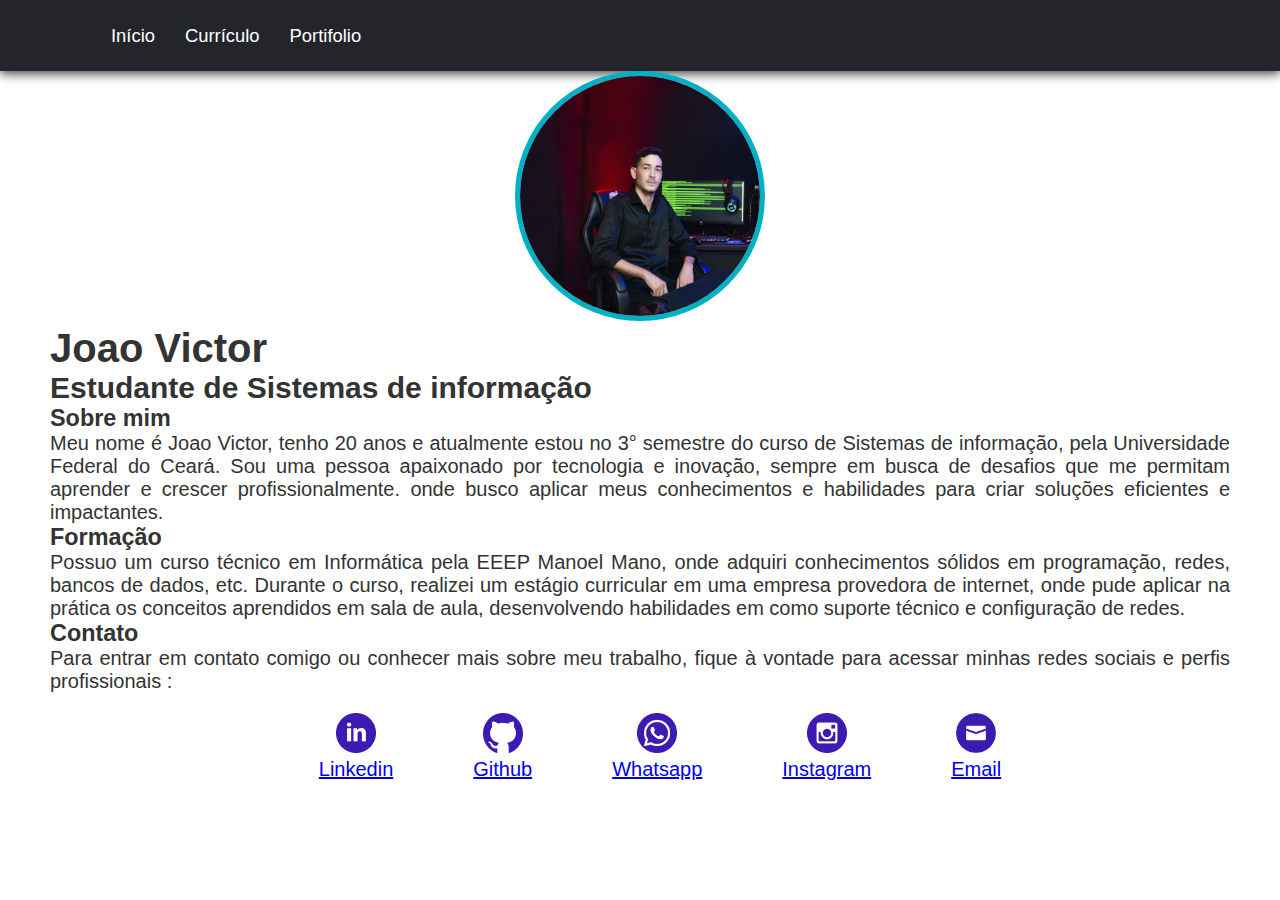
<file: index.html>
<!DOCTYPE html>


<head>
    <meta charset="UTF-8">
    <meta http-equiv="X-UA-Compatible" content="IE=edge">
    <meta name="viewport" content="width=device-width, initial-scale=1.0">
    <link rel="stylesheet" href="assets/css/style.css">
    <title>Joao Victor</title>
</head>

<body>
    
    <header>
        <nav class="nav-bar">
            <div class="nav-list">
                <ul>
                    <li class="nav-item"><a href="index.html" class="nav-link">Início</a></li>
                    <li class="nav-item"><a href="curriculo.html" class="nav-link">Currículo</a></li>
                    <li class="nav-item"><a href="portfolio.html" class="nav-link"> Portifolio</a></li>
                </ul>
            </div>
            

            <div class="mobile-menu-icon">
                <button onclick="menuShow()"><img class="icon" src="assets/img/menu_white_36dp.svg" alt=""></button>
            </div>
        </nav>
        <div class="mobile-menu">
            <ul>
                <li class="nav-item"><a href="index.html" class="nav-link">Início</a></li>
                    <li class="nav-item"><a href="curriculo.html" class="nav-link">Currículo</a></li>
                    <li class="nav-item"><a href="portfolio.html" class="nav-link"> Portifolio</a></li>

            </ul>
        </div>
    </header>

    <script src="assets/js/script.js"></script>
    <div class="center" > 
      <img  id ="img_redonda" src="assets/img/Joao.png" >
    
       </div>
       <div class="container">
       <h1>Joao Victor</h1>
       <h2>Estudante de Sistemas de informação</h2>
    </header>
    <main>
        <section>
            <h3>Sobre mim</h3>
            <p> Meu nome é Joao Victor, tenho 20 anos e atualmente estou no 3° semestre do curso de Sistemas de informação, pela Universidade Federal do Ceará. Sou uma pessoa apaixonado por tecnologia e inovação,
                 sempre em busca de desafios que me permitam aprender e crescer profissionalmente. onde busco aplicar meus conhecimentos e habilidades para criar soluções eficientes e impactantes.

            </p>
        </section>
        <section>
            <h3>Formação</h3>
            <p> Possuo um curso técnico em Informática pela EEEP Manoel Mano, onde adquiri conhecimentos sólidos em programação, redes, bancos de dados, etc.
                Durante o curso, realizei um estágio curricular em uma empresa provedora de internet, onde pude aplicar na prática os conceitos aprendidos em sala de aula, desenvolvendo habilidades em  como suporte técnico e configuração de redes.</p>
        </section>
        <section>
            <h3>Contato</h3>
            <p> Para entrar em contato comigo ou conhecer mais sobre meu trabalho, fique à vontade para acessar minhas redes sociais e perfis profissionais :</p>
        </section>
    </main>
    <footer>
        <a>
            <a href="https://www.linkedin.com/in/jo%C3%A3o-victor-736159219/" target="_blank" rel="noopener noreferrer">
            <img src="assets/img/linkedin.png" height="40px" width="40"></img>
            <p>Linkedin</p>
        </a>
        <a>
            <a href="https://github.com/grupodelabsoft" target="_blank" rel="noopener noreferrer">
            <img src="assets/img/github.png" height="40px" width="40"></img>
            <p>Github</p>
        </a>
        <a>
            <a href="https://wa.me/+5588993779524?text=" target="_blank" rel="noopener noreferrer" >
            <img src="assets/img/whats.png" height="40px" width="40"></img>
            <p>Whatsapp</p>
        </a>
        <a>
            <a href="https://www.instagram.com/jovi_pto/" target="_blank" rel="noopener noreferrer">
            <img src="assets/img/insta.png" height="40px" width="40"></img>
            <p>Instagram</p>
        </a>
        
        <a>
            <a href="mailto:joaovictorr60@gmail.com" target="_blank" rel="noopener noreferrer">
            <img src="assets/img/email.png" height="40px" width="40"></img>
            <p>Email</p>
        </a>
    </footer> </div>
</div>
</body>


</html>
</file>
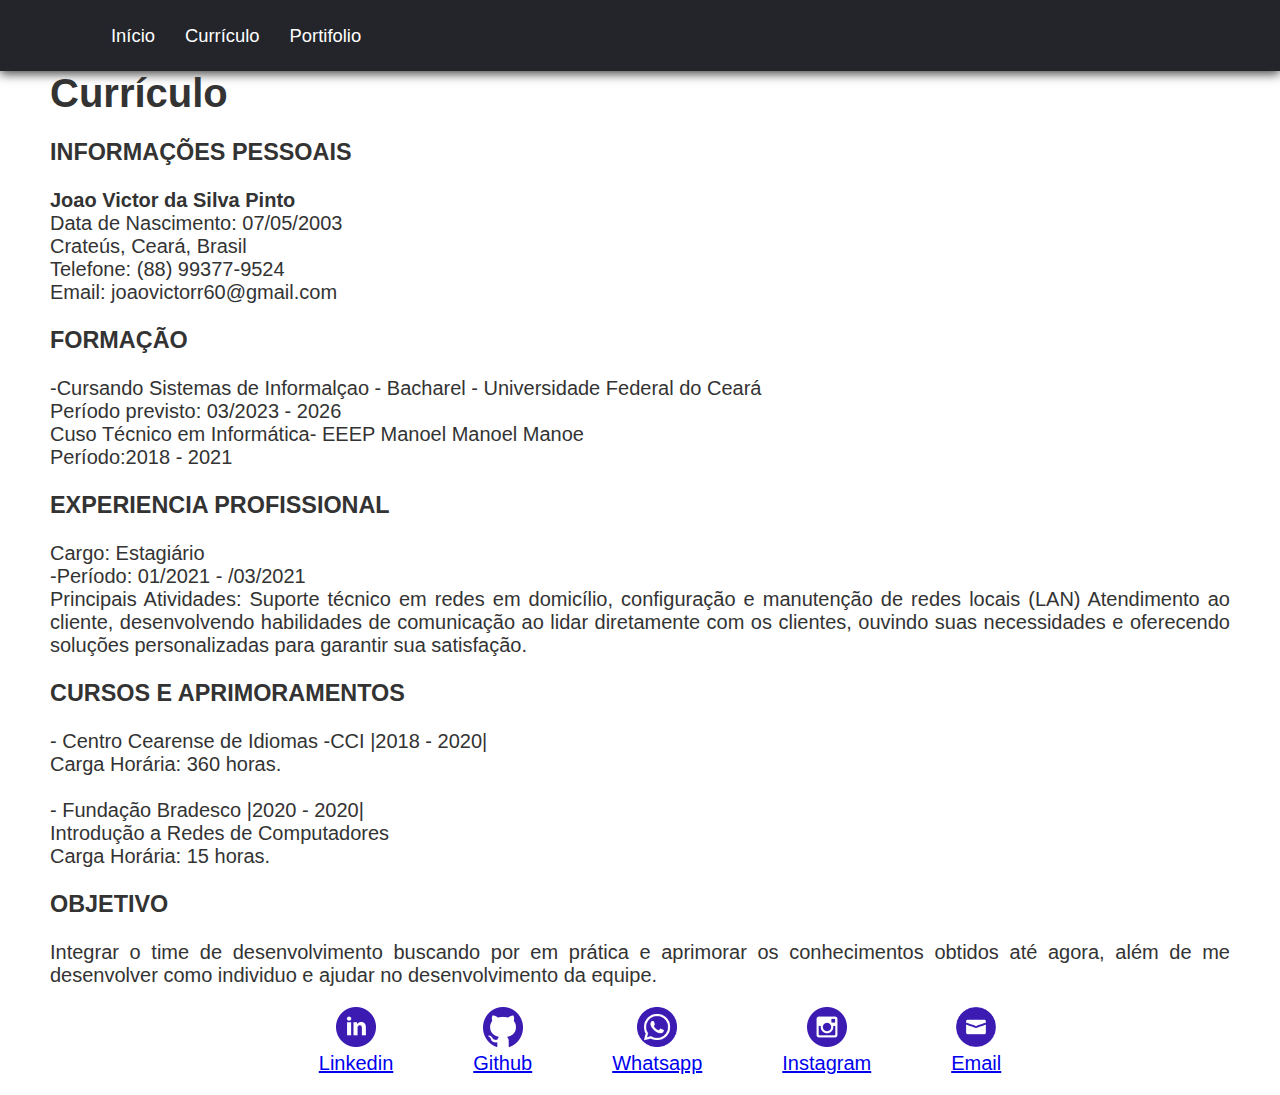
<file: curriculo.html>
<!DOCTYPE html>


<head>
    <meta charset="UTF-8">
    <meta http-equiv="X-UA-Compatible" content="IE=edge">
    <meta name="viewport" content="width=device-width, initial-scale=1.0">
    <link rel="stylesheet" href="assets/css/style.css">
    <title>Joao Victor</title>
</head>

<body>
    
    <header>
        <nav class="nav-bar">
            <div class="nav-list">
                <ul>
                    <li class="nav-item"><a href="index.html" class="nav-link">Início</a></li>
                    <li class="nav-item"><a href="curriculo.html" class="nav-link">Currículo</a></li>
                    <li class="nav-item"><a href="portfolio.html" class="nav-link"> Portifolio</a></li>
                </ul>
            </div>
            

            <div class="mobile-menu-icon">
                <button onclick="menuShow()"><img class="icon" src="assets/img/menu_white_36dp.svg" alt=""></button>
            </div>
        </nav>
        <div class="mobile-menu">
            <ul>
                <li class="nav-item"><a href="index.html" class="nav-link">Início</a></li>
                    <li class="nav-item"><a href="curriculo.html" class="nav-link">Currículo</a></li>
                    <li class="nav-item"><a href="portfolio.html" class="nav-link"> Portifolio</a></li>

            </ul>
        </div>
    </header>

    <script src="assets/js/script.js"></script>
    <div class="center" > 
       </div>
       <div class="container">
       



    </header>
    <main>
        <h1>Currículo</h1><br>
        <h3>INFORMAÇÕES PESSOAIS</h3><br>
        <p> </p>
        <h4>Joao Victor da Silva Pinto</h4>
        <p>Data de Nascimento: 07/05/2003 </p>
        <p>Crateús, Ceará, Brasil</p>
        <p>Telefone: (88) 99377-9524</p>
        <p>Email: joaovictorr60@gmail.com</p><br>
        <h3>FORMAÇÃO</h3><br>
        <P>-Cursando Sistemas de Informalçao - Bacharel - Universidade Federal do Ceará</P>
        <p>Período previsto: 03/2023 - 2026</p>
        <p>Cuso Técnico em Informática- EEEP Manoel Manoel Manoe</p>
        <p>Período:2018 - 2021</p><br>
        <h3>EXPERIENCIA PROFISSIONAL</h3><br>
        <p>Cargo: Estagiário</p>
        <p>-Período: 01/2021 - /03/2021</p>
        <p>Principais Atividades: Suporte técnico em redes em domicílio, configuração e manutenção de redes locais (LAN)
         Atendimento ao cliente, desenvolvendo habilidades de comunicação ao lidar diretamente com os clientes, ouvindo suas
          necessidades e oferecendo soluções personalizadas para garantir sua satisfação. </p><br>
          <h3>CURSOS E APRIMORAMENTOS</h3><br>
          <P>- Centro Cearense de Idiomas -CCI |2018 - 2020|</P>
          <p>Carga Horária: 360 horas.</p><br>
          <p>- Fundação Bradesco |2020 - 2020|</p>
          <p>Introdução a Redes de Computadores</p>
          <p>Carga Horária: 15 horas.</p>
          <br>
          <h3>OBJETIVO</h3><br>
          <p>Integrar o time de desenvolvimento buscando por em prática e aprimorar os
            conhecimentos obtidos até agora, além de me desenvolver como individuo e ajudar no
            desenvolvimento da equipe.
            </p>


    </main>
    <footer>
        <a>
            <a href="https://www.linkedin.com/in/jo%C3%A3o-victor-736159219/" target="_blank" rel="noopener noreferrer">
            <img src="assets/img/linkedin.png" height="40px" width="40"></img>
            <p>Linkedin</p>
        </a>
        <a>
            <a href="https://github.com/grupodelabsoft" target="_blank" rel="noopener noreferrer">
            <img src="assets/img/github.png" height="40px" width="40"></img>
            <p>Github</p>
        </a>
        <a>
            <a href="https://wa.me/+5588993779524?text=" target="_blank" rel="noopener noreferrer" >
            <img src="assets/img/whats.png" height="40px" width="40"></img>
            <p>Whatsapp</p>
        </a>
        
        <a>
            <a href="https://www.instagram.com/jovi_pto/" target="_blank" rel="noopener noreferrer">
            <img src="assets/img/insta.png" height="40px" width="40"></img>
            <p>Instagram</p>
        </a>
        <a>
            <a href="mailto:joaovictorr60@gmail.com" target="_blank" rel="noopener noreferrer">
            <img src="assets/img/email.png" height="40px" width="40"></img>
            <p>Email</p>
        </a>
    </footer> </div>
</div>
</body>


</html>
</file>
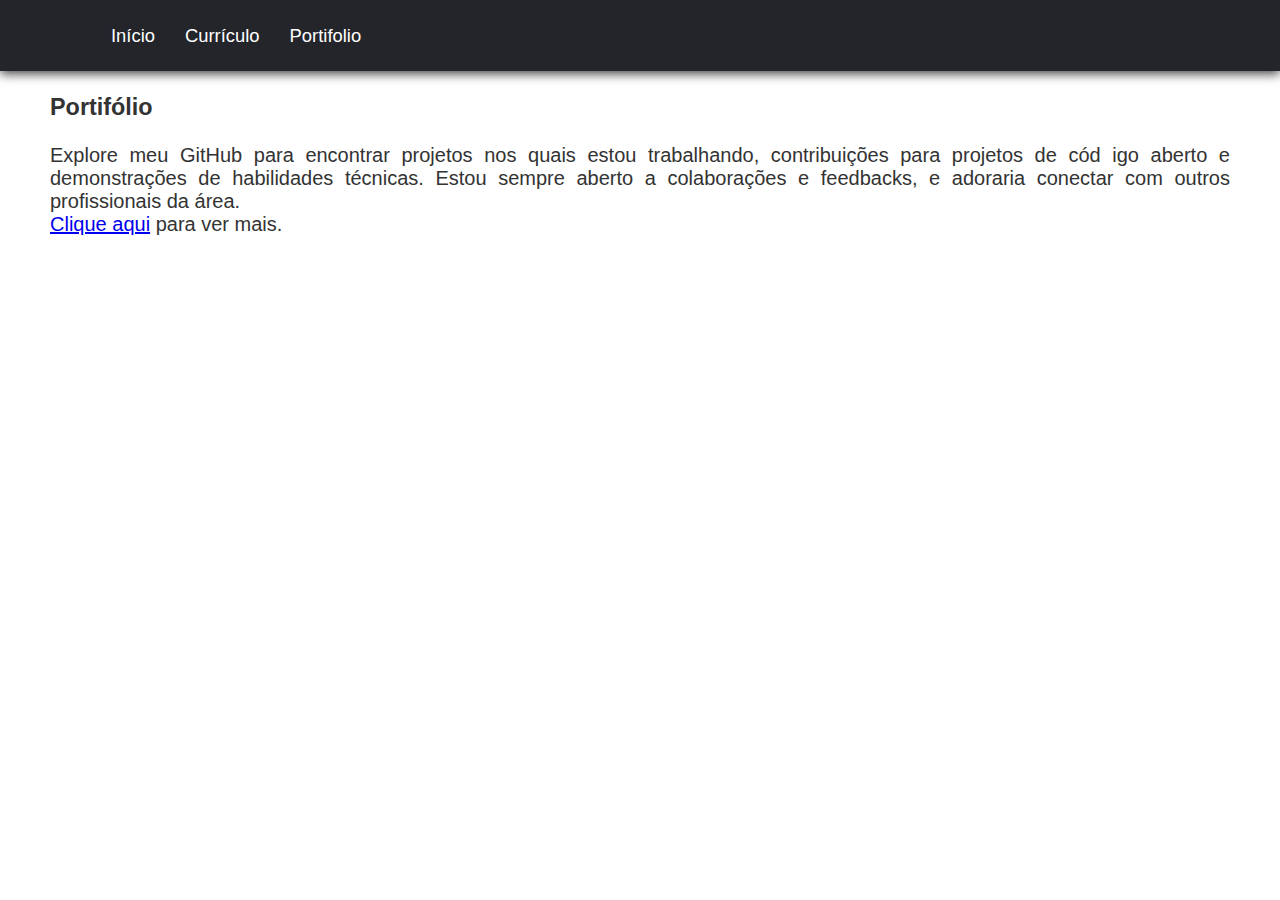
<file: portfolio.html>
<!DOCTYPE html>


<head>
    <meta charset="UTF-8">
    <meta http-equiv="X-UA-Compatible" content="IE=edge">
    <meta name="viewport" content="width=device-width, initial-scale=1.0">
    <link rel="stylesheet" href="assets/css/style.css">
    <title>Joao Victor</title>
</head>

<body>
    
    <header>
        <nav class="nav-bar">
            <div class="nav-list">
                <ul>
                    <li class="nav-item"><a href="index.html" class="nav-link">Início</a></li>
                    <li class="nav-item"><a href="curriculo.html" class="nav-link">Currículo</a></li>
                    <li class="nav-item"><a href="portfolio.html" class="nav-link"> Portifolio</a></li>
                </ul>
            </div>
            

            <div class="mobile-menu-icon">
                <button onclick="menuShow()"><img class="icon" src="assets/img/menu_white_36dp.svg" alt=""></button>
            </div>
        </nav>
        <div class="mobile-menu">
            <ul>
                    <li class="nav-item"><a href="index.html" class="nav-link">Início</a></li>
                    <li class="nav-item"><a href="curriculo.html" class="nav-link">Currículo</a></li>
                    <li class="nav-item"><a href="portfolio.html" class="nav-link"> Portifolio</a></li>

            </ul>
        </div>
    </header>

    <script src="assets/js/script.js"></script>
    <div class="center" > 
       </div>
       <div class="container">
       



    </header>
    <main>
       <br> <h3>Portifólio</h3><br>
<p> Explore meu GitHub para encontrar projetos nos quais estou trabalhando, contribuições para projetos de cód
    igo aberto e demonstrações de habilidades técnicas. 
    Estou sempre aberto a colaborações e feedbacks, e adoraria conectar com outros profissionais da área.</p>
    <p><a href="https://github.com/grupodelabsoft" target="_blank" rel="noopener noreferrer">Clique aqui</a> para ver mais.</p>
    </main>
    <footer>
         </div>
</div>
</body>


</html>
</file>
<file: assets/css/style.css>
@import url('https://fonts.googleapis.com/css2?family=Roboto:wght@100;300;400;500;700;900&family=Ubuntu:wght@300;400;500;700&display=swap');
@import url('https://fonts.googleapis.com/css2?family=Ropa+Sans&display=swap');
* {
    margin: 2;
    padding: 2;
    box-sizing: border-box;
    outline: 5;
}
body {
    font-family: Roboto, Arial, Helvetica, sans-serif;
    font-size: 20px;
    color: #333;
    background-color: #ffff;
    -webkit-font-smoothing: antialiased !important;
    text-align: justify;
}
* {
    padding: 0;
    margin: 0;
    font-family: 'Inter', sans-serif;
}

header {
    background-color: #24252a;
    box-shadow: 0px 3px 10px #464646;
}

.nav-bar {
    display: flex;
    justify-content: space-between;
    padding: 1.5rem 6rem;
}


.nav-list {
    display: flex;
    align-items: center;
}

.nav-list ul {
    display: flex;
    justify-content: center;
    list-style: none;
}

.nav-item {
    margin: 0 15px;
}

.nav-link {
    text-decoration: none;
    font-size: 1.15rem;
    color: #fff;
    font-weight: 400;
}





.mobile-menu-icon {
    display: none;
}

.mobile-menu {
    display: none;
}

@media screen and (max-width: 730px) {
    .nav-bar {
        padding: 1.5rem 4rem;
    }
    .nav-item {
        display: none;
    }
    .login-button {
        display: none;
    }
    .mobile-menu-icon {
        display: block;
    }
    .mobile-menu-icon button {
        background-color: transparent;
        border: none;
        cursor: pointer;
    }
    .mobile-menu ul {
        display: flex;
        flex-direction: column;
        text-align: center;
        padding-bottom: 1rem;
    }
    .mobile-menu .nav-item {
        display: block;
        padding-top: 1.2rem;
    }
    .mobile-menu .login-button {
        display: block;
        padding: 1rem 2rem;
    }
    .mobile-menu .login-button button {
        width: 100%;
    }
    .open {
        display: block;
    }
}
footer{
    display: flex;
    justify-content: center;
    
}
footer a{
    margin: 20px;
    text-align: center;
}
.center {
    text-align: center;
}
#img_redonda{
    width: 250px;
    height: 250px;
    border-radius: 50%;
    border: 5px solid #00b0c7;
}

.container{
    padding: 0px 50px; 
 }
</file>
